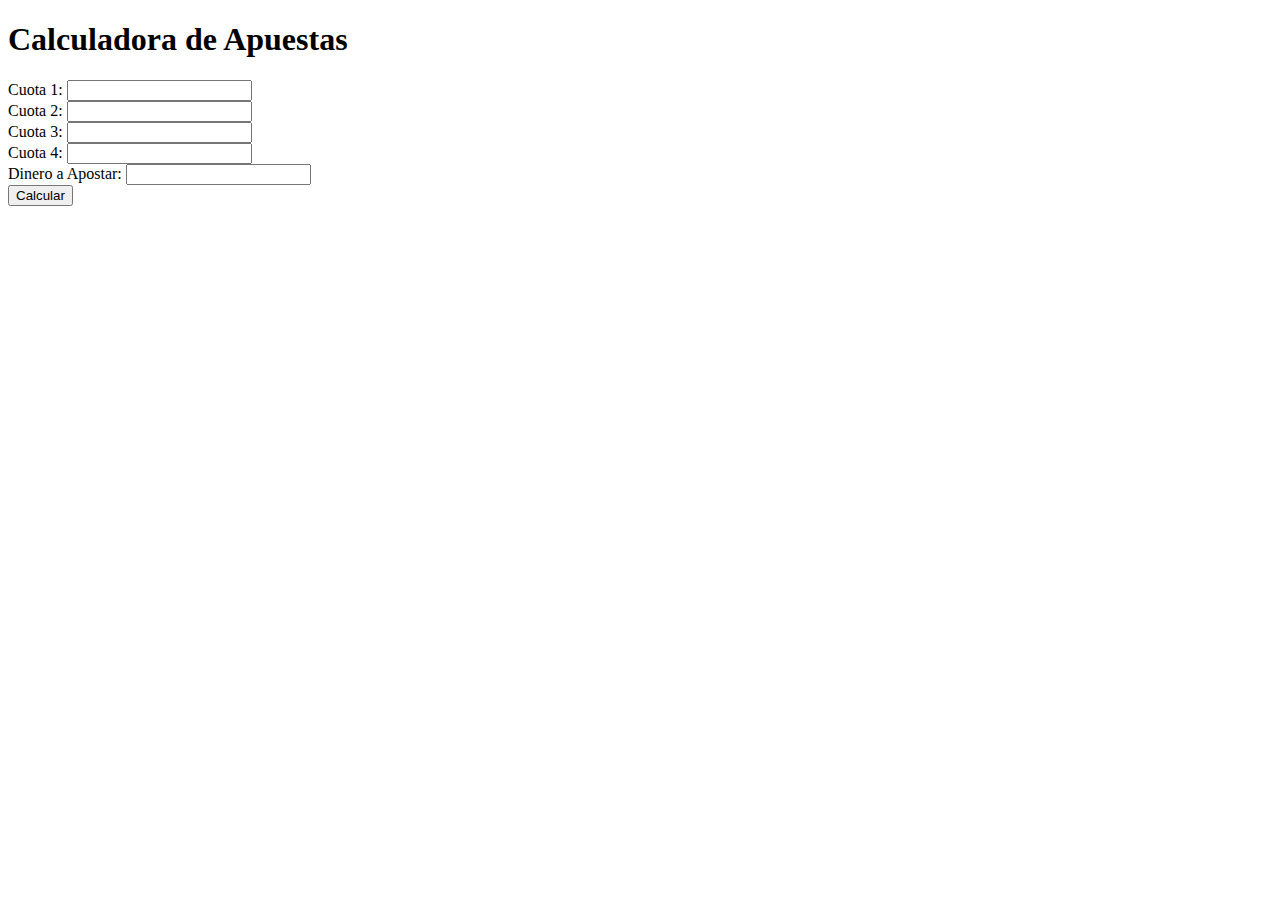
<file: index.html>
<!DOCTYPE html>
<html>

<head>
    <title>Calculadora de Apuestas</title>
    <script>
        function calcular() {
            // Obtener las cuotas y la cantidad de dinero a apostar
            const cuota1 = parseFloat(document.getElementById('cuota1').value);
            const cuota2 = parseFloat(document.getElementById('cuota2').value);
            const cuota3 = parseFloat(document.getElementById('cuota3').value);
            const cuota4 = parseFloat(document.getElementById('cuota4').value);
            const dineroApostar = parseFloat(document.getElementById('dineroApostar').value);

            // Validar si se introdujo un valor no válido
            if (isNaN(cuota1) || isNaN(cuota2) || isNaN(cuota3) || isNaN(cuota4) || isNaN(dineroApostar)) {
                alert('Por favor, ingresa valores válidos en todos los campos.');
                return;
            }

            // Calcular la inversa de las cuotas para obtener las probabilidades implícitas
            const probabilidad1 = 1 / cuota1;
            const probabilidad2 = 1 / cuota2;
            const probabilidad3 = 1 / cuota3;
            const probabilidad4 = 1 / cuota4;

            // Calcular la suma de las probabilidades implícitas
            const sumaProbabilidades = probabilidad1 + probabilidad2 + probabilidad3 + probabilidad4;

            // Calcular la cantidad a apostar en cada cuota para igualar las probabilidades
            const cantidadApostar1 = (dineroApostar * probabilidad1) / sumaProbabilidades;
            const cantidadApostar2 = (dineroApostar * probabilidad2) / sumaProbabilidades;
            const cantidadApostar3 = (dineroApostar * probabilidad3) / sumaProbabilidades;
            const cantidadApostar4 = (dineroApostar * probabilidad4) / sumaProbabilidades;

            // Mostrar el resultado en un banner
            const resultadoBanner = document.getElementById('resultado');
            if (sumaProbabilidades >= 1) {
                resultadoBanner.innerHTML = `No hay oportunidad de ganancias. La suma de las probabilidades es mayor o igual a 1.`;
            } else {
                const ganancias = (1 - sumaProbabilidades) * dineroApostar
                resultadoBanner.innerHTML = `Debes apostar $${cantidadApostar1.toFixed(2)} en la cuota 1, $${cantidadApostar2.toFixed(2)} en la cuota 2, $${cantidadApostar3.toFixed(2)} en la cuota 3, y $${cantidadApostar4.toFixed(2)} en la cuota 4 para tener una oportunidad de ganar. Las ganancias van a ser de  $${ganancias}`;
            }
        }
    </script>
</head>

<body>
    <h1>Calculadora de Apuestas</h1>
    <form>
        <label for="cuota1">Cuota 1:</label>
        <input type="text" id="cuota1"><br>

        <label for="cuota2">Cuota 2:</label>
        <input type="text" id="cuota2"><br>

        <label for="cuota3">Cuota 3:</label>
        <input type="text" id="cuota3"><br>

        <label for="cuota4">Cuota 4:</label>
        <input type="text" id="cuota4"><br>

        <label for="dineroApostar">Dinero a Apostar:</label>
        <input type="text" id="dineroApostar"><br>

        <input type="button" value="Calcular" onclick="calcular()">
    </form>

    <div id="resultado"></div>
</body>

</html>
</file>
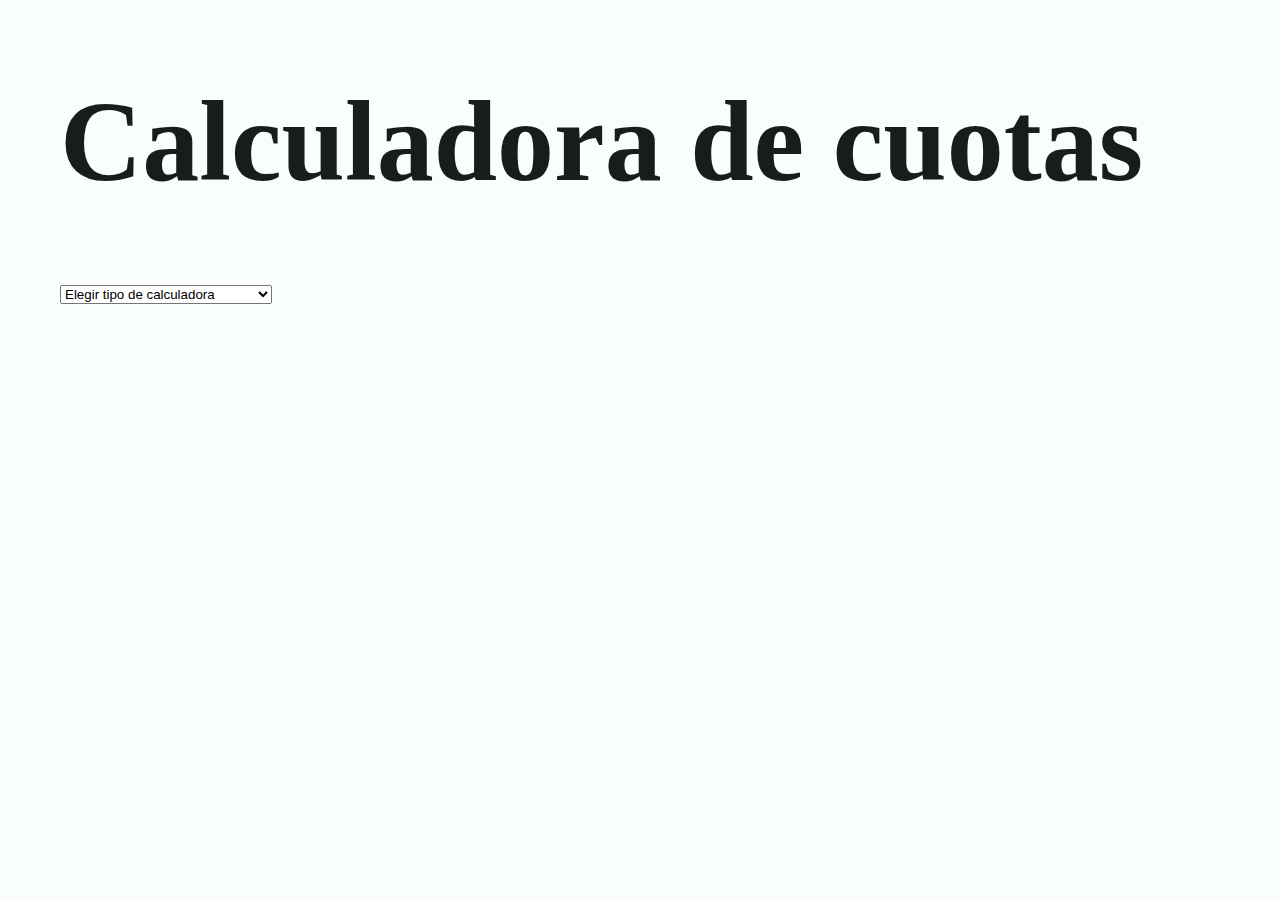
<file: docs/index.html>
<!DOCTYPE html>
<html lang="en">

<head>
    <meta charset="UTF-8">
    <meta name="viewport" content="width=device-width, initial-scale=1.0">
    <title>Document</title>

    <link href="https://cdn.jsdelivr.net/npm/bootstrap@5.3.2/dist/css/bootstrap.min.css" rel="stylesheet"
          integrity="sha384-T3c6CoIi6uLrA9TneNEoa7RxnatzjcDSCmG1MXxSR1GAsXEV/Dwwykc2MPK8M2HN" crossorigin="anonymous">
    <link rel="stylesheet" href="pages/index/css/index.css">
    <link rel="stylesheet" href="resources/theme/theme.css">
    <title>Bet calculator</title>
</head>

<body class="background  on-background-text">
<header class="on-background-text display-large text-center">
    <h1>Calculadora de cuotas</h1>
</header>

<div class="mb-3 container">
    <select class="form-select" aria-label="Default select example" id="tipoApuesta"
            onchange="mostrarFormulario()">
        <option selected>Elegir tipo de calculadora</option>
        <option value="1">Cantidad total</option>
        <option value="2">Cantidad a una cuota especifica</option>
    </select>
</div>

<div class="container mb-3">
    <div id="formularioCantidadTotal" class="on-background-text" style="display: none;">
        <form>
            <div class="mb-3">
                <input type="text" placeholder="Cuotas separadas por espacios" class="form-control"
                       id="cuotasCantidadTotal"
                       required>
            </div>
            <div class="mb-3">
                <input type="text" placeholder="Dinero total a apostar" id="dineroApostarTotal" class="form-control"
                       required>
            </div>
            <input type="button" onclick="calcular_apuesta_cantidad_total()" class="btn btn-primary" value="Calcular">
        </form>
    </div>

    <div id="formularioCuotaEspecifica" class="on-background-text" style="display: none;">
        <form>
            <div class="mb-3">
                <input type="text" placeholder="Cuotas separadas por espacios" class="form-control"
                       id="cuotasCantidadEspecifica"
                       required>
            </div>
            <div class="container">
                <div class="row">
                    <div class="mb-3 p-0 pe-md-1 col-xs-12 col-md-6">
                        <input type="text" placeholder="Dinero a Apostar (Cuota Específica)" class="form-control"
                               id="dineroApostarCuotaEspecifica"
                               required>
                    </div>
                    <div class="mb-3 p-0 ps-md-1 col-xs-12 col-md-6">
                        <input type="text" placeholder="Cuota" class="form-control"
                               id="cuotaEspecifica"
                               required>
                    </div>
                </div>
            </div>

            <input type="button" onclick="calcular_apuesta_cuota_especifica()" class="btn btn-primary" value="Calcular">
        </form>
    </div>
</div>

<div id="resultado" class="container">

</div>

<script src="pages/index/js/index.js"></script>
<script src="https://cdn.jsdelivr.net/npm/bootstrap@5.3.2/dist/js/bootstrap.bundle.min.js"
        integrity="sha384-C6RzsynM9kWDrMNeT87bh95OGNyZPhcTNXj1NW7RuBCsyN/o0jlpcV8Qyq46cDfL"
        crossorigin="anonymous"></script>
</body>

</html>
</file>
<file: docs/pages/index/css/index.css>
body {
    margin: 60px;
}

.card {
    margin-top: 20px;
}
</file>
<file: docs/resources/theme/theme.css>
@import url(tokens.css);
@import url(colors.module.css);
@import url(typography.module.css);
@import url(theme.light.css) (prefers-color-scheme: light);
@import url(theme.dark.css) (prefers-color-scheme: dark);
</file>
